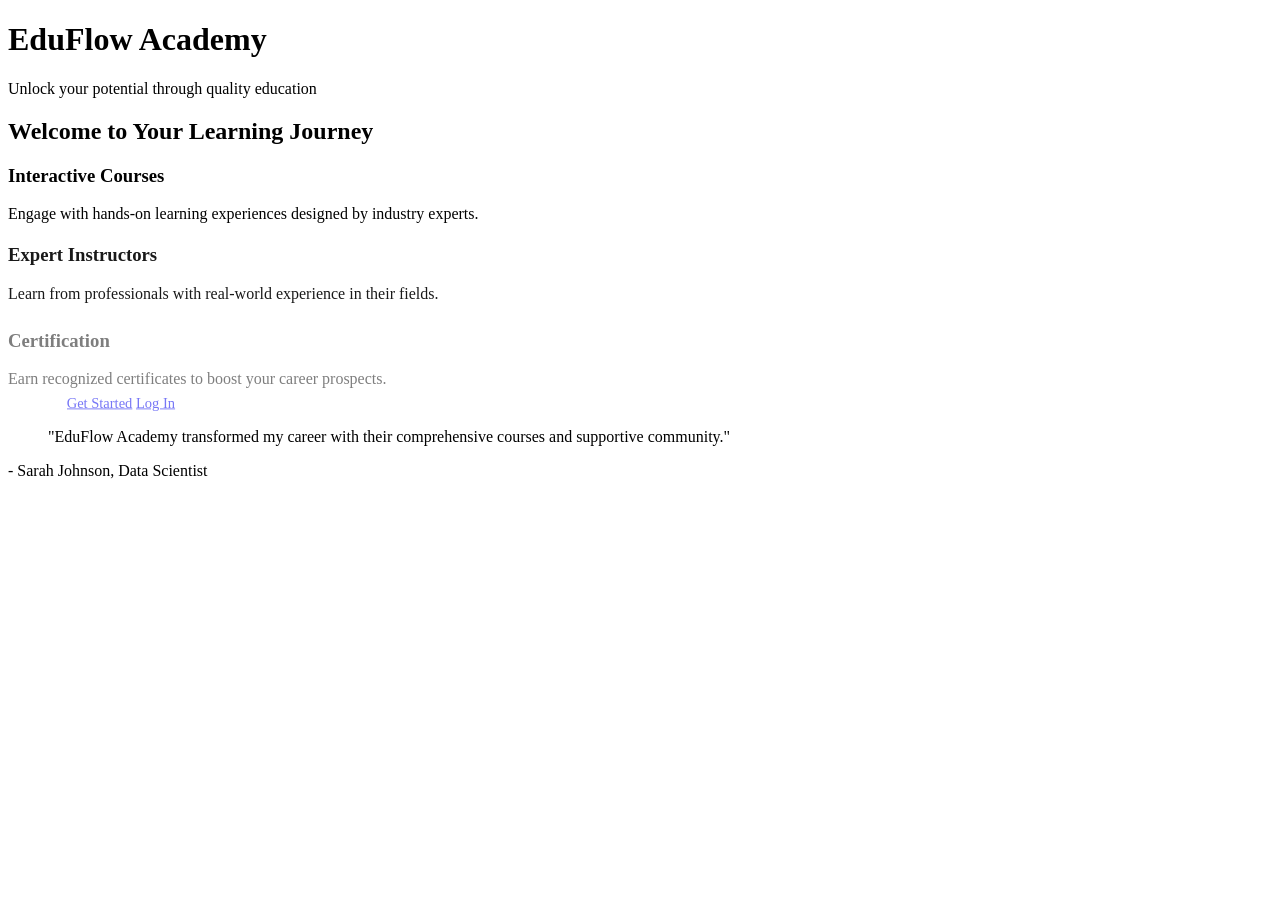
<file: EduFlow/target/classes/templates/index.html>
<!DOCTYPE html>
<html lang="en">
<head>
    <meta charset="UTF-8">
    <meta name="viewport" content="width=device-width, initial-scale=1.0">
    <title>Welcome | EduFlow Academy</title>
    <link rel="stylesheet" th:href="@{/css/styles.css}">
    <link rel="stylesheet" th:href="@{https://cdnjs.cloudflare.com/ajax/libs/font-awesome/6.4.0/css/all.min.css}">
    <script src="https://cdnjs.cloudflare.com/ajax/libs/gsap/3.11.4/gsap.min.js"></script>
</head>
<body>
<div class="container">
    <div class="logo-container">
        <i class="fas fa-graduation-cap logo-icon"></i>
        <h1>EduFlow Academy</h1>
        <p class="tagline">Unlock your potential through quality education</p>
    </div>

    <div class="welcome-content">
        <h2>Welcome to Your Learning Journey</h2>

        <div class="features-grid">
            <div class="feature-card">
                <i class="fas fa-laptop-code feature-icon"></i>
                <h3>Interactive Courses</h3>
                <p>Engage with hands-on learning experiences designed by industry experts.</p>
            </div>

            <div class="feature-card">
                <i class="fas fa-chalkboard-teacher feature-icon"></i>
                <h3>Expert Instructors</h3>
                <p>Learn from professionals with real-world experience in their fields.</p>
            </div>

            <div class="feature-card">
                <i class="fas fa-certificate feature-icon"></i>
                <h3>Certification</h3>
                <p>Earn recognized certificates to boost your career prospects.</p>
            </div>
        </div>

        <div class="cta-buttons">
            <a href="register" class="submit-btn">Get Started</a>
            <a href="new-login" class="secondary-btn">Log In</a>
        </div>

        <div class="testimonial">
            <blockquote>
                "EduFlow Academy transformed my career with their comprehensive courses and supportive community."
            </blockquote>
            <div class="author">- Sarah Johnson, Data Scientist</div>
        </div>
    </div>
</div>

<script>
    document.addEventListener('DOMContentLoaded', function() {
        // Animation for page elements
        gsap.from(".logo-container", {
            duration: 1,
            x: -50,
            opacity: 0,
            ease: "back.out(1.2)"
        });

        gsap.from(".welcome-content h2", {
            duration: 0.8,
            y: -30,
            opacity: 0,
            delay: 0.3,
            ease: "elastic.out(1, 0.5)"
        });

        gsap.from(".feature-card", {
            duration: 0.6,
            y: 20,
            opacity: 0,
            stagger: 0.2,
            delay: 0.6,
            ease: "power2.out"
        });

        gsap.from(".cta-buttons", {
            duration: 0.8,
            scale: 0.8,
            opacity: 0,
            delay: 1,
            ease: "back.out(1.2)"
        });
    });
</script>
</body>
</html>
</file>
